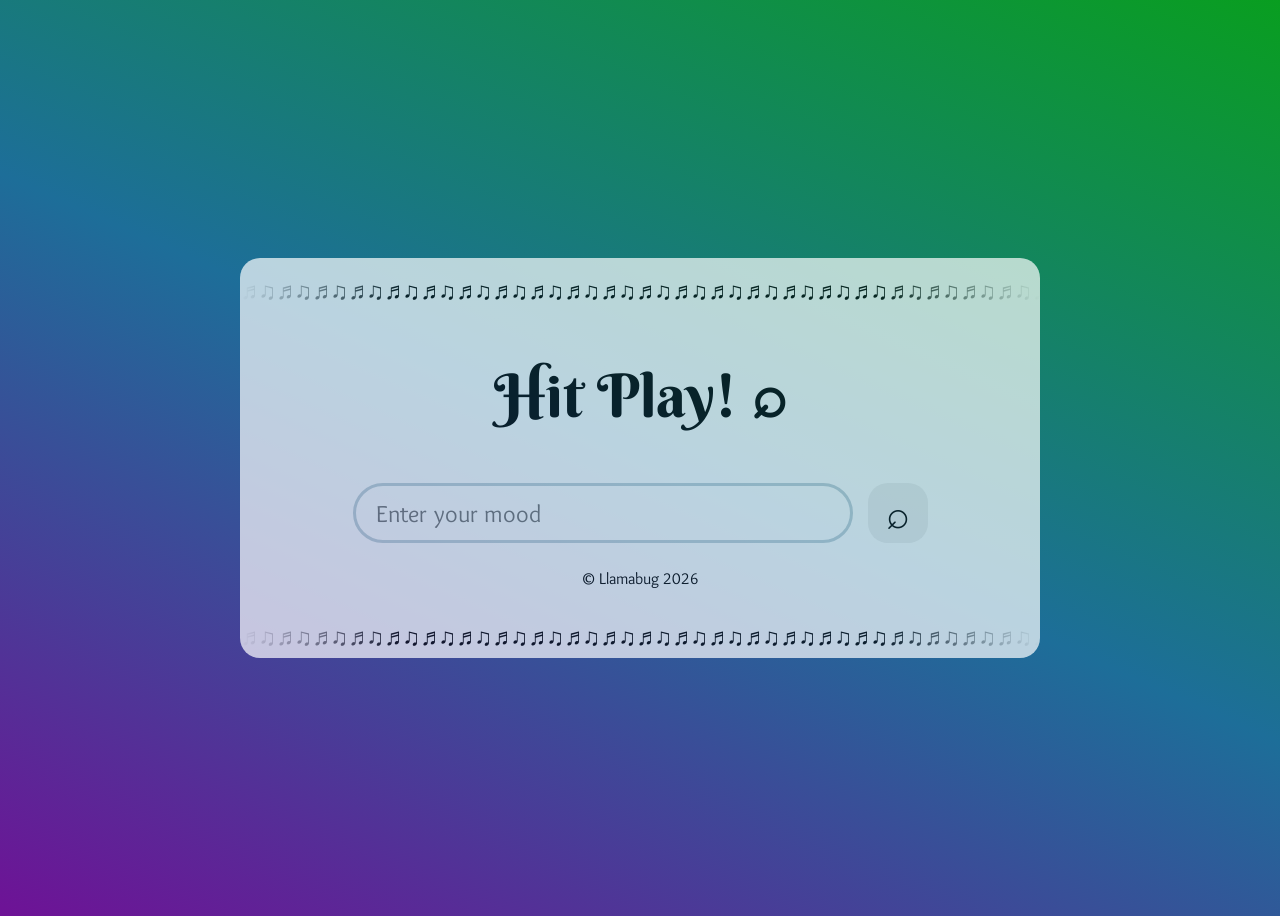
<file: index.html>
<!DOCTYPE html>

<head>
    <meta charset="UTF-8">
    <link rel="stylesheet" href="style.css">
    <link rel="preconnect" href="https://fonts.googleapis.com">
    <link rel="preconnect" href="https://fonts.gstatic.com" crossorigin>
    <link href="https://fonts.googleapis.com/css2?family=Rye&display=swap" rel="stylesheet">
    <link href="https://fonts.googleapis.com/css2?family=Overlock:ital,wght@0,400;0,700;0,900;1,400;1,700;1,900&display=swap" rel="stylesheet">
</head>

<body style="background: linear-gradient(24deg,
        rgba(110, 18, 150, 1)0%,
        rgba(29, 110, 153, 1) 50%,
        rgba(9, 158, 32, 1) 100%);;">


    <div class="body">


        <div class="carouselDiv">
        <div class="carousel">
            <h2>♬♫♬♫♬♫♬♫♬♫♬♫♬♫♬♫♬♫♬♫♬♫♬♫♬♫♬♫♬♫♬♫♬♫♬♫♬♫♬♫♬♫♬♫♬♫♬♫♬♫♬♫♬♫♬♫♬♫♬♫♬♫♬♫♬♫♬♫♬♫♬♫</h2>
        </div>
        </div>


        <h1>Hit Play!  ⌕</h1>
        <div class="bar">
            <input type="text" id="search" placeholder="Enter your mood">
            <button class="searchB" onclick="search()"><p style="font-size: 40px;">⌕</p></button>
        </div>


        <p>© Llamabug 2026 </p>


        <div class="carouselDiv">
        <div class="carousel">
            <h2>♬♫♬♫♬♫♬♫♬♫♬♫♬♫♬♫♬♫♬♫♬♫♬♫♬♫♬♫♬♫♬♫♬♫♬♫♬♫♬♫♬♫♬♫♬♫♬♫♬♫♬♫♬♫♬♫♬♫♬♫♬♫♬♫♬♫♬♫♬♫♬♫</h2>
        </div>
        </div>


    </div>
    <script src="script.js"></script>
</body>

</html>
</file>
<file: style.css>
body {
    background: #6e1296;
    display: flex;
    justify-content: center;
    align-items: center;
    height: 100vh;
    overflow: hidden;
    flex-direction: column;
}

.body {
    width: 800px;
    height: 400px;
    background-color: white;
    opacity: 0.7;
    text-align: center;
    border-radius: 20px;
}

.carouselDiv {
    width: 800px;
    height: 60px;
    overflow: hidden;
    mask-image: linear-gradient(
        to right,
        transparent,
        black 20%,
        black 80%,
        transparent
    );
}

.carousel {
    white-space: nowrap;
    display: inline-block;
    animation: carousel 10s linear infinite;
}

@keyframes carousel {
    0% { transform: translate(0, 0); }
    100% { transform: translate(-50%, 0); }
}

.bar {
    display: flex;
    align-items: center;
    justify-content: center;
    width: fit-content;
    margin: 0 auto;
    padding: 10px;
    border-radius: 30px;
    gap: 15px;
}

.bar input {
    width: 500px;
    height: 60px;
    box-sizing: border-box;

    border: 3px solid rgb(194, 209, 216);
    border-radius: 40px;
    background: transparent;

    padding: 0 20px; 

    font-family: Overlock;
    font-size: 24px;
}

input:focus {
    outline: none;
    border: none;
    box-shadow: 0 0 10px rgba(110, 18, 150, 1);
}

.searchB {
    height: 60px;
    width: 60px;
    border-radius: 20px;
    display: flex;
    align-items: center;
    justify-content: center;
    border: none;
    cursor: pointer;
}

.searchB img {
    width: 30px;
    height: 30px;
}

.searchB:hover {
    opacity: 0.75;
}

.row {
    display: flex;
    justify-content: center;
    gap: 15px;
}

.page {
    width: 1000px;
    height: 640px;
    text-align: center;

    background: linear-gradient(white, white) padding-box,
                linear-gradient(24deg,
                    rgba(110, 18, 150, 1) 0%,
                    rgba(29, 110, 153, 1) 50%,
                    rgba(9, 158, 32, 1) 100%) border-box;

    border-radius: 20px;
    border: 14px solid transparent;

    display: flex;
    justify-content: center;
    flex-direction: column;
    align-items: center;
}

.playlist {
    width: 500px;
    height: 350px;
    background-color: plum;
    text-align: center;
    border-radius: 20px;
}

#apple, #youtube, #amazon {
    font-size: 17px;
    height: auto;
    width: auto;
    padding-left: 8px;
    padding-right: 10px;
    border-radius: 25px;
    color: white;
}

#apple {
    background-color: rgba(110, 18, 150, 1);
}

#youtube {
    background-color: rgba(29, 110, 153, 1);
}

#amazon {
    background-color: rgba(9, 158, 32, 1);
}

@font-face {
    font-family: Swash;
    src: url(Swash.ttf);
}


h1 {
    font-family: Swash;
    font-size: 60px;
}

h2 {
    font-size: 24px;
    color: black;
    display: inline-block;
}

p {
    font-family: Overlock;
}

button {
    border: none;
    border-radius: 20px;
    font-family: Overlock;
    color: rgb(0, 0, 0);
    cursor: pointer;
}

button:hover {
    opacity: 0.5;
}


a {
    font-family: Overlock;
    text-decoration: underline;
    color: black;
}
</file>
